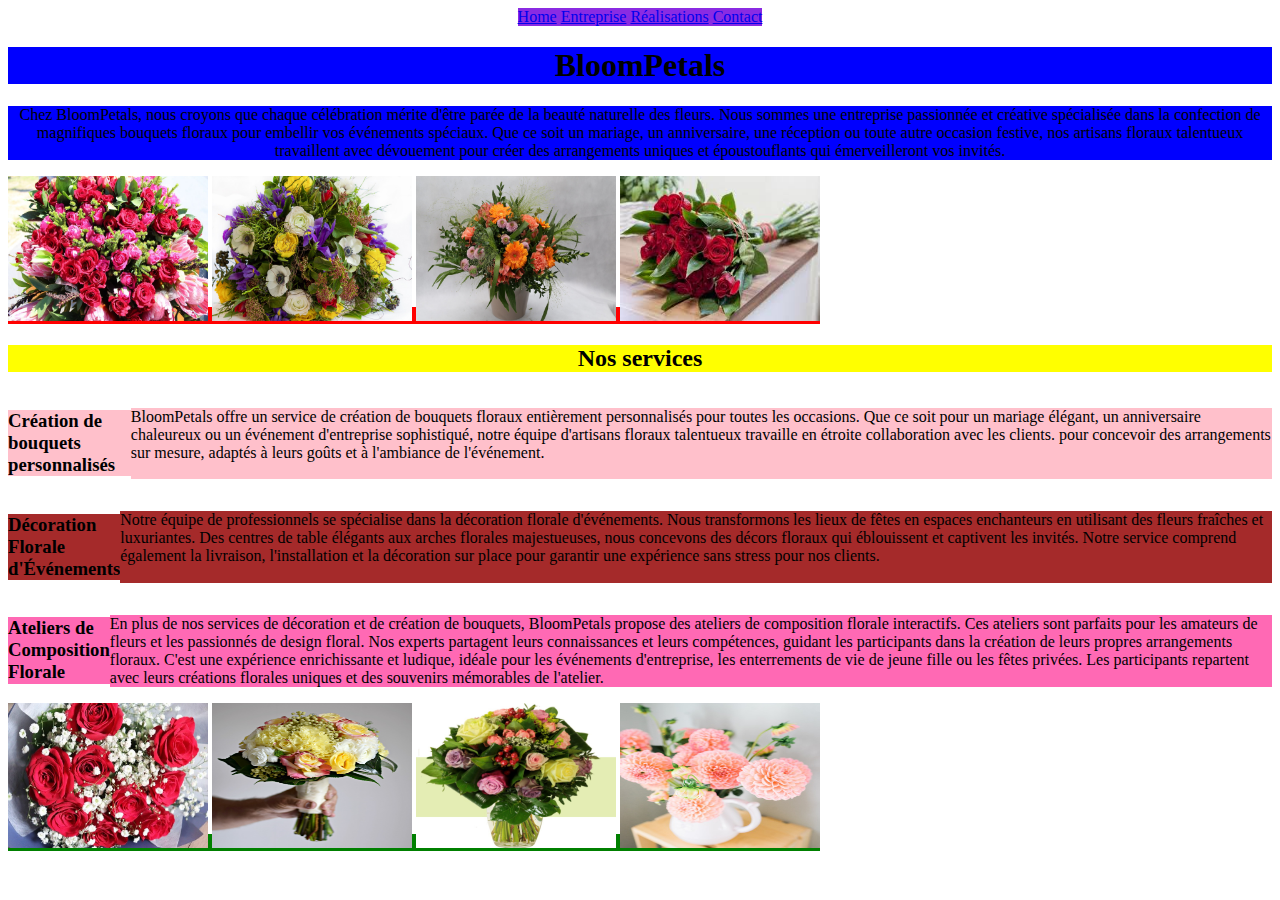
<file: index.html>
<!DOCTYPE html>
<html lang="fr">
    <head>
        <meta charset="UTF-8">
        <meta name="viewport" content="width=device-width, initial-scale=1.0">
        <meta name="description" content="BloomPetals est une entreprise passionnée et créative spécialisée dans la
        conception de magnifiques bouquets floraux pour embellir vos événements."/>
        <!--description de la page-->
        <title>Home | BloomPetals</title>
        <!--titre de la page-->
        <link rel="stylesheet" type="text/css" href="styles/styles.css" />
        <!--relier la feuille css-->
    </head>
    <body class="container">
        <header>
            <nav class="div1">
                <a href="index.html">Home</a>
                <a href="entreprise.html">Entreprise</a>
                <a href="realisations.html">Réalisations</a>
                <a href="contact.html">Contact</a>
            </nav>
            <!--liens pour naviguer dans le site-->
        </header>
        <!--menu-->
        <main>
            <sections>
                <h1 class="div2">BloomPetals</h1>
                    <p class="div2">Chez BloomPetals, nous croyons que chaque célébration mérite d'être parée de la beauté
                        naturelle des fleurs. Nous sommes une entreprise passionnée et créative spécialisée dans
                        la confection de magnifiques bouquets floraux pour embellir vos événements spéciaux. Que
                        ce soit un mariage, un anniversaire, une réception ou toute autre occasion festive, nos
                        artisans floraux talentueux travaillent avec dévouement pour créer des arrangements
                        uniques et époustouflants qui émerveilleront vos invités.</p>
            </sections>
            <!--titre et description-->
            <sections class="div3">
                <img src="images/photos fleurs/image1.jpg" alt="bouquet de fleurs" height="145" width="200">
                <img src="images/photos fleurs/image8.jpg" alt="bouquet de fleurs" height="145" width="200">
                <img src="images/photos fleurs/image5.jpg" alt="bouquet de fleurs" height="145" width="200">
                <img src="images/photos fleurs/image4.jpg" alt="bouquet de fleurs" height="145" width="200">
            </sections>
            <!--section d'images-->
            <article class="try">
                <h2>Nos services</h2>
                <section>
                    <h3 class="div4">Création de bouquets personnalisés</h3>
                        <p  class="div4">BloomPetals offre un service de création de
                            bouquets floraux entièrement personnalisés pour toutes les occasions. Que ce soit pour un
                            mariage élégant, un anniversaire chaleureux ou un événement d'entreprise sophistiqué,
                            notre équipe d'artisans floraux talentueux travaille en étroite collaboration avec les clients.
                            pour concevoir des arrangements sur mesure, adaptés à leurs goûts et à l'ambiance de
                            l'événement.</p>
                </section>
                <!--service 1-->
                <section>
                    <h3 class="div5">Décoration Florale d'Événements</h3>
                        <p class="div5">Notre équipe de professionnels se spécialise dans
                            la décoration florale d'événements. Nous transformons les lieux de fêtes en espaces
                            enchanteurs en utilisant des fleurs fraîches et luxuriantes. Des centres de table élégants aux
                            arches florales majestueuses, nous concevons des décors floraux qui éblouissent et
                            captivent les invités. Notre service comprend également la livraison, l'installation et la
                            décoration sur place pour garantir une expérience sans stress pour nos clients.</p>
                </section>
                <!--service 2-->
                <section>
                    <h3 class="div6">Ateliers de Composition Florale</h3>
                        <p class="div6">En plus de nos services de décoration et de création
                            de bouquets, BloomPetals propose des ateliers de composition florale interactifs. Ces
                            ateliers sont parfaits pour les amateurs de fleurs et les passionnés de design floral. Nos
                            experts partagent leurs connaissances et leurs compétences, guidant les participants dans
                            la création de leurs propres arrangements floraux. C'est une expérience enrichissante et
                            ludique, idéale pour les événements d'entreprise, les enterrements de vie de jeune fille ou
                            les fêtes privées. Les participants repartent avec leurs créations florales uniques et des
                            souvenirs mémorables de l'atelier.</p>
                </section>
                <!--service 3-->
            </article>
            <!--3 services différents-->
            <sections class="div7">
                <img src="images/photos fleurs/image9.jpg" alt="bouquet de fleurs" height="145" width="200">
                <img src="images/photos fleurs/image11.jpg" alt="bouquet de fleurs" height="145" width="200">
                <img src="images/photos fleurs/image7.jpg" alt="bouquet de fleurs" height="145" width="200">
                <img src="images/photos fleurs/image10.jpg" alt="bouquet de fleurs" height="145" width="200">
            </sections>
            <!--section d'images-->
        </main>
    </body>

</html>
</file>
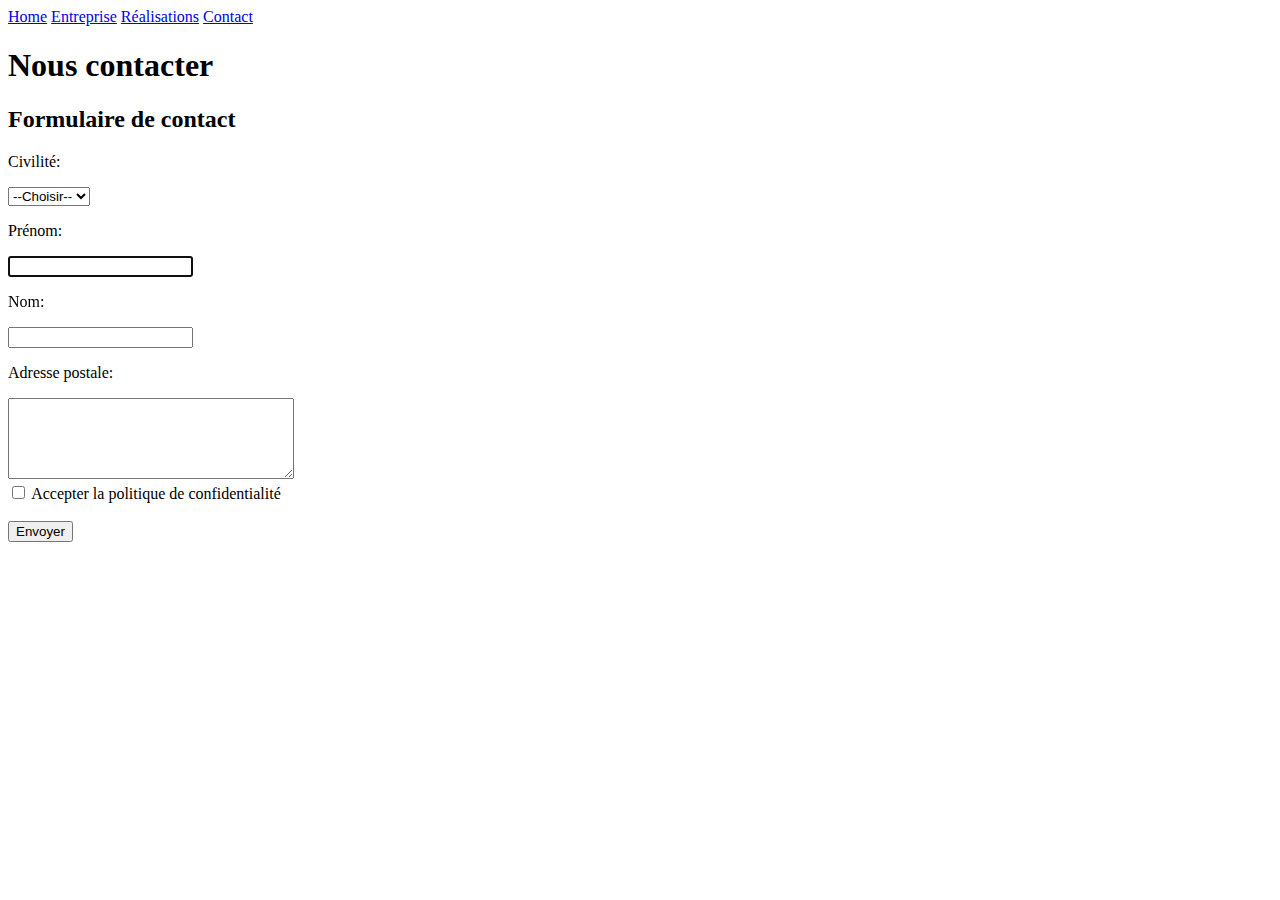
<file: contact.html>
<!DOCTYPE html>
<html lang="fr">
    <head>
        <meta charset="UTF-8">
        <meta name="viewport" content="width=device-width, initial-scale=1.0">
        <title>Nous contacter | BloomPetals</title>
        <!--titre de la page-->
        <link rel="stylesheet" type="text/css" href="" />
        <!--relier la feuille css-->
    </head>
    <body>
        <header>
            <a href="index.html">Home</a>
            <a href="entreprise.html">Entreprise</a>
            <a href="realisations.html">Réalisations</a>
            <a href="contact.html">Contact</a>
            <!--liens pour naviguer dans le site-->
        </header>
            <h1>Nous contacter</h1>
            <!--titre qui s'affiche-->
            <article>
                <h2>Formulaire de contact</h2>
                <!--sous titre-->
                <form>
                    <div>
                        <p><label for="civility">Civilité:</label></p>
                        <select id="civility" name="civility">
                            <option value="" selected disabled>--Choisir--</option>
                            <option value="monsieur">M.</option>
                            <option value="madame">Mme.</option>
                        </select>
                    </div>
                    <!--liste déroulante-->
                    <div>
                        <p><label for="fname">Prénom:</label></p>
                        <input type="text" id="fname" name="fname" autofocus>
                    </div>
                    <!--prénom-->
                    <div>
                        <p><label for="lname">Nom:</label></p>
                        <input type="text" id="lname" name="lname">
                    </div>
                    <!--nom-->
                    <div>
                        <p><label for="adress">Adresse postale:</label></p>
                        <textarea id="adress" name="adress" cols="33" rows="5"></textarea>
                    </div>
                    <!--adresse postale-->
                    <div>
                        <input type="checkbox" id="valid" required/>
                        <label for="valid">Accepter la politique de confidentialité</label>
                    </div>
                    <!--checkbox politique confidentialité-->
                    <br>
                    <div>
                        <button type="submit">Envoyer</button>                    
                    </div>
                    <!--bouton envoyer-->
                </form>
                <!--formulaire-->
            </article>
</file>
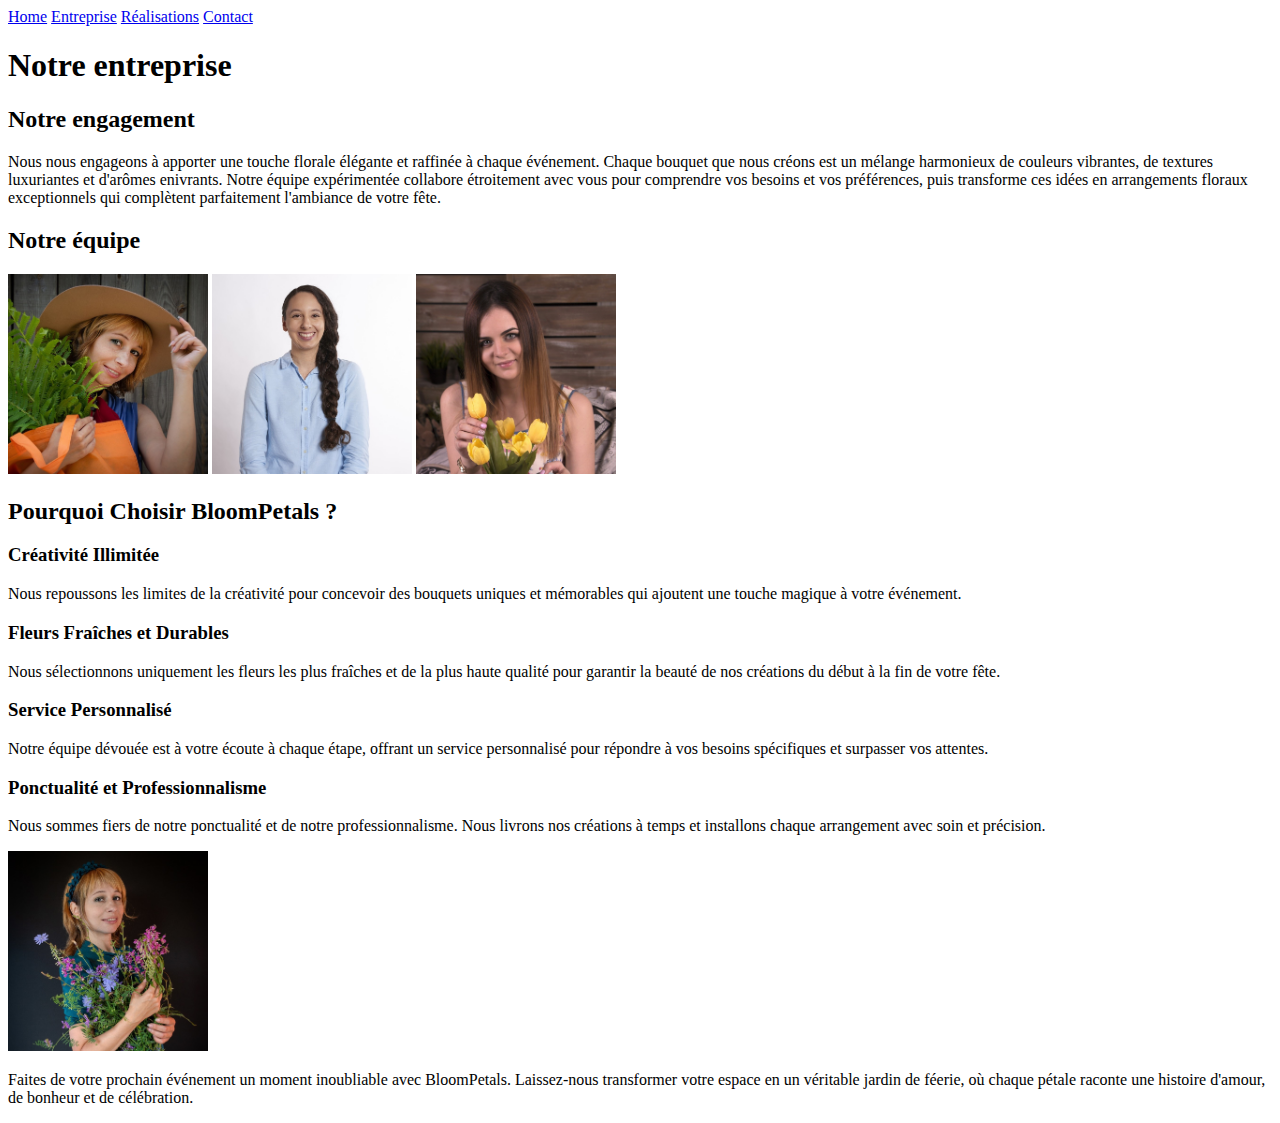
<file: entreprise.html>
<!DOCTYPE html>
<html lang="fr">
    <head>
        <meta charset="UTF-8">
        <meta name="viewport" content="width=device-width, initial-scale=1.0">
        <title>Notre entreprise | BloomPetals</title>
        <!--titre de la page-->
        <link rel="stylesheet" type="text/css" href="" />
        <!--relier la feuille css-->
    </head>
    <body>
        <header>
            <a href="index.html">Home</a>
            <a href="entreprise.html">Entreprise</a>
            <a href="realisations.html">Réalisations</a>
            <a href="contact.html">Contact</a>
            <!--liens pour naviguer dans le site-->
        </header>
        <main>
            <h1>Notre entreprise</h1>
            <!--titre qui s'affiche-->
            <article>
                <sections>
                    <h2>Notre engagement</h2>
                        <p>Nous nous engageons à apporter une touche florale élégante et raffinée à chaque
                            événement. Chaque bouquet que nous créons est un mélange harmonieux de couleurs
                            vibrantes, de textures luxuriantes et d'arômes enivrants. Notre équipe expérimentée
                            collabore étroitement avec vous pour comprendre vos besoins et vos préférences, puis
                            transforme ces idées en arrangements floraux exceptionnels qui complètent parfaitement
                            l'ambiance de votre fête.</p>
                </sections>
                <!--les engagements-->
                <sections>
                    <h2>Notre équipe</h2>
                        <img src="images/photos de l_équipe/photo1.jpg" alt="femme qui tient une plante" width="200" heights="200">
                        <img src="images/photos de l_équipe/photo3.jpg" alt="dame qui sourit" width="200" heights="200">
                        <img src="images/photos de l_équipe/photo5..jpg" alt="femme qui tient des tulipes jaunes" width="200" heights="200">
<!--RAJOUTER LES DESCRIPTIONS-->
                </sections>
                <!--photos et description de l'equipe-->
                <section>
                    <h2>Pourquoi Choisir BloomPetals ?</h2>
                    <div>
                        <h3>Créativité Illimitée</h3> 
                            <p>Nous repoussons les limites de la créativité pour concevoir des
                                bouquets uniques et mémorables qui ajoutent une touche magique à votre
                                événement.</p>
                    </div>
                    <div>
                        <h3>Fleurs Fraîches et Durables</h3>
                            <p>Nous sélectionnons uniquement les fleurs les plus
                                fraîches et de la plus haute qualité pour garantir la beauté de nos créations du début
                                à la fin de votre fête.</p>
                    </div>
                    <div>
                        <h3>Service Personnalisé</h3>
                            <p>Notre équipe dévouée est à votre écoute à chaque étape,
                                offrant un service personnalisé pour répondre à vos besoins spécifiques et surpasser
                                vos attentes.</p>
                    </div>
                    <div>
                        <h3>Ponctualité et Professionnalisme</h3>
                            <p>Nous sommes fiers de notre ponctualité et de
                                notre professionnalisme. Nous livrons nos créations à temps et installons chaque
                                arrangement avec soin et précision.</p>
                    </div>
                    <img src="images/photos de l_équipe/photo2.jpg" alt="fleuriste qui tient un beau bouquet" width="200" height="200">
                </section>
                <p>Faites de votre prochain événement un moment inoubliable avec BloomPetals. Laissez-nous
                    transformer votre espace en un véritable jardin de féerie, où chaque pétale raconte une
                    histoire d'amour, de bonheur et de célébration.</p>
            </article>
        </main>
    </body>

</html>
</file>
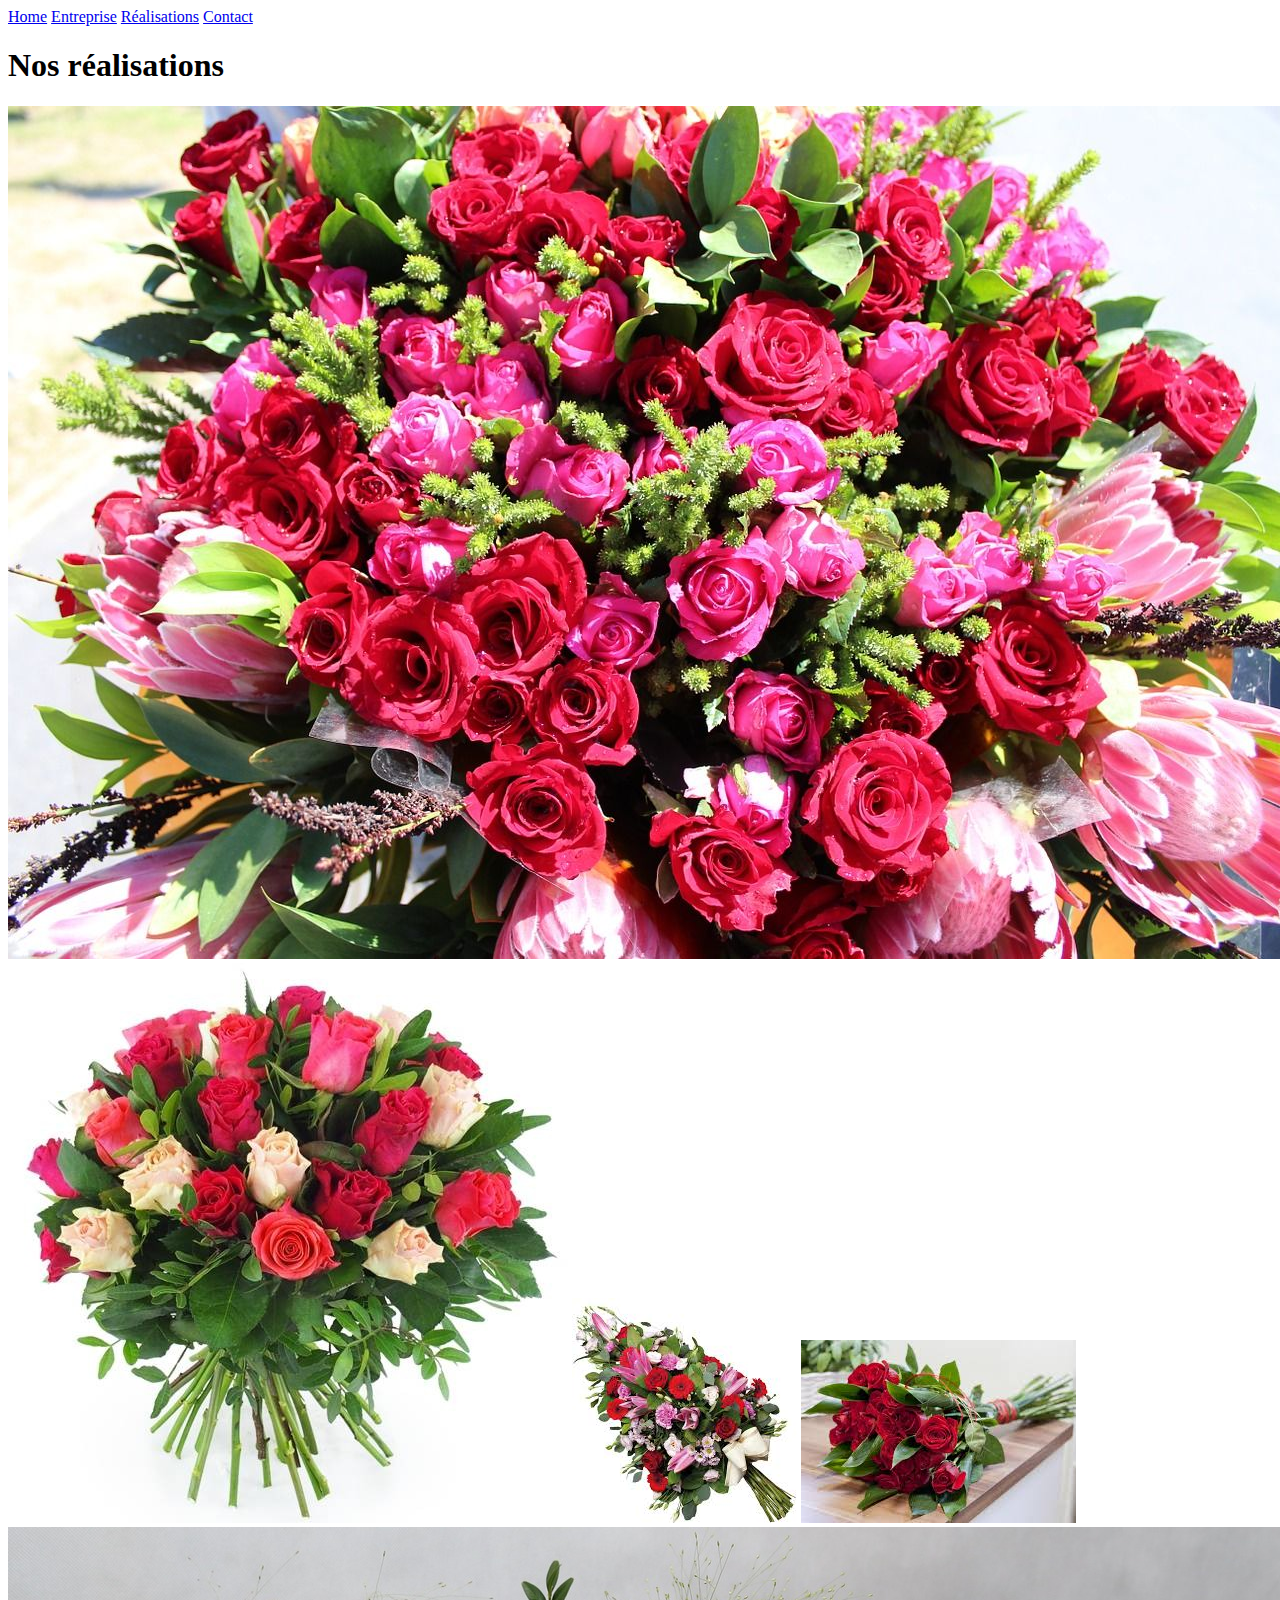
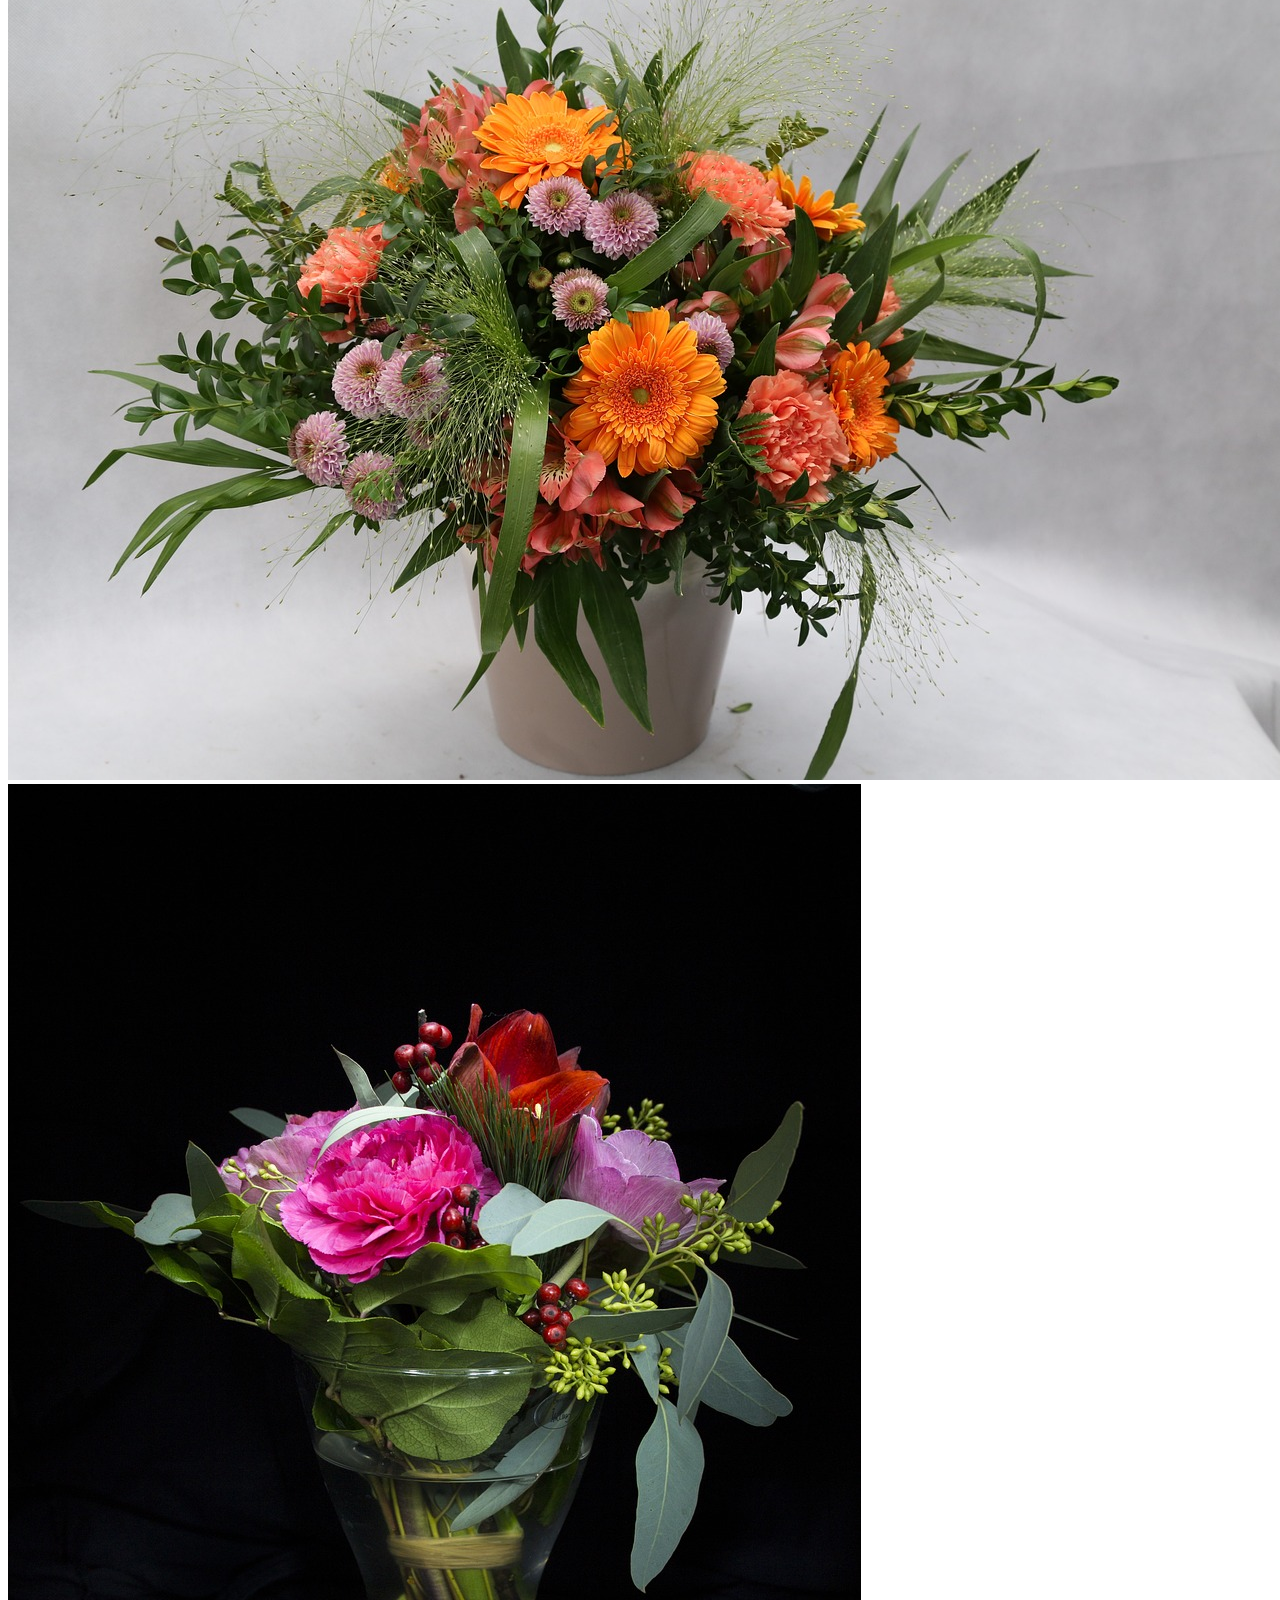
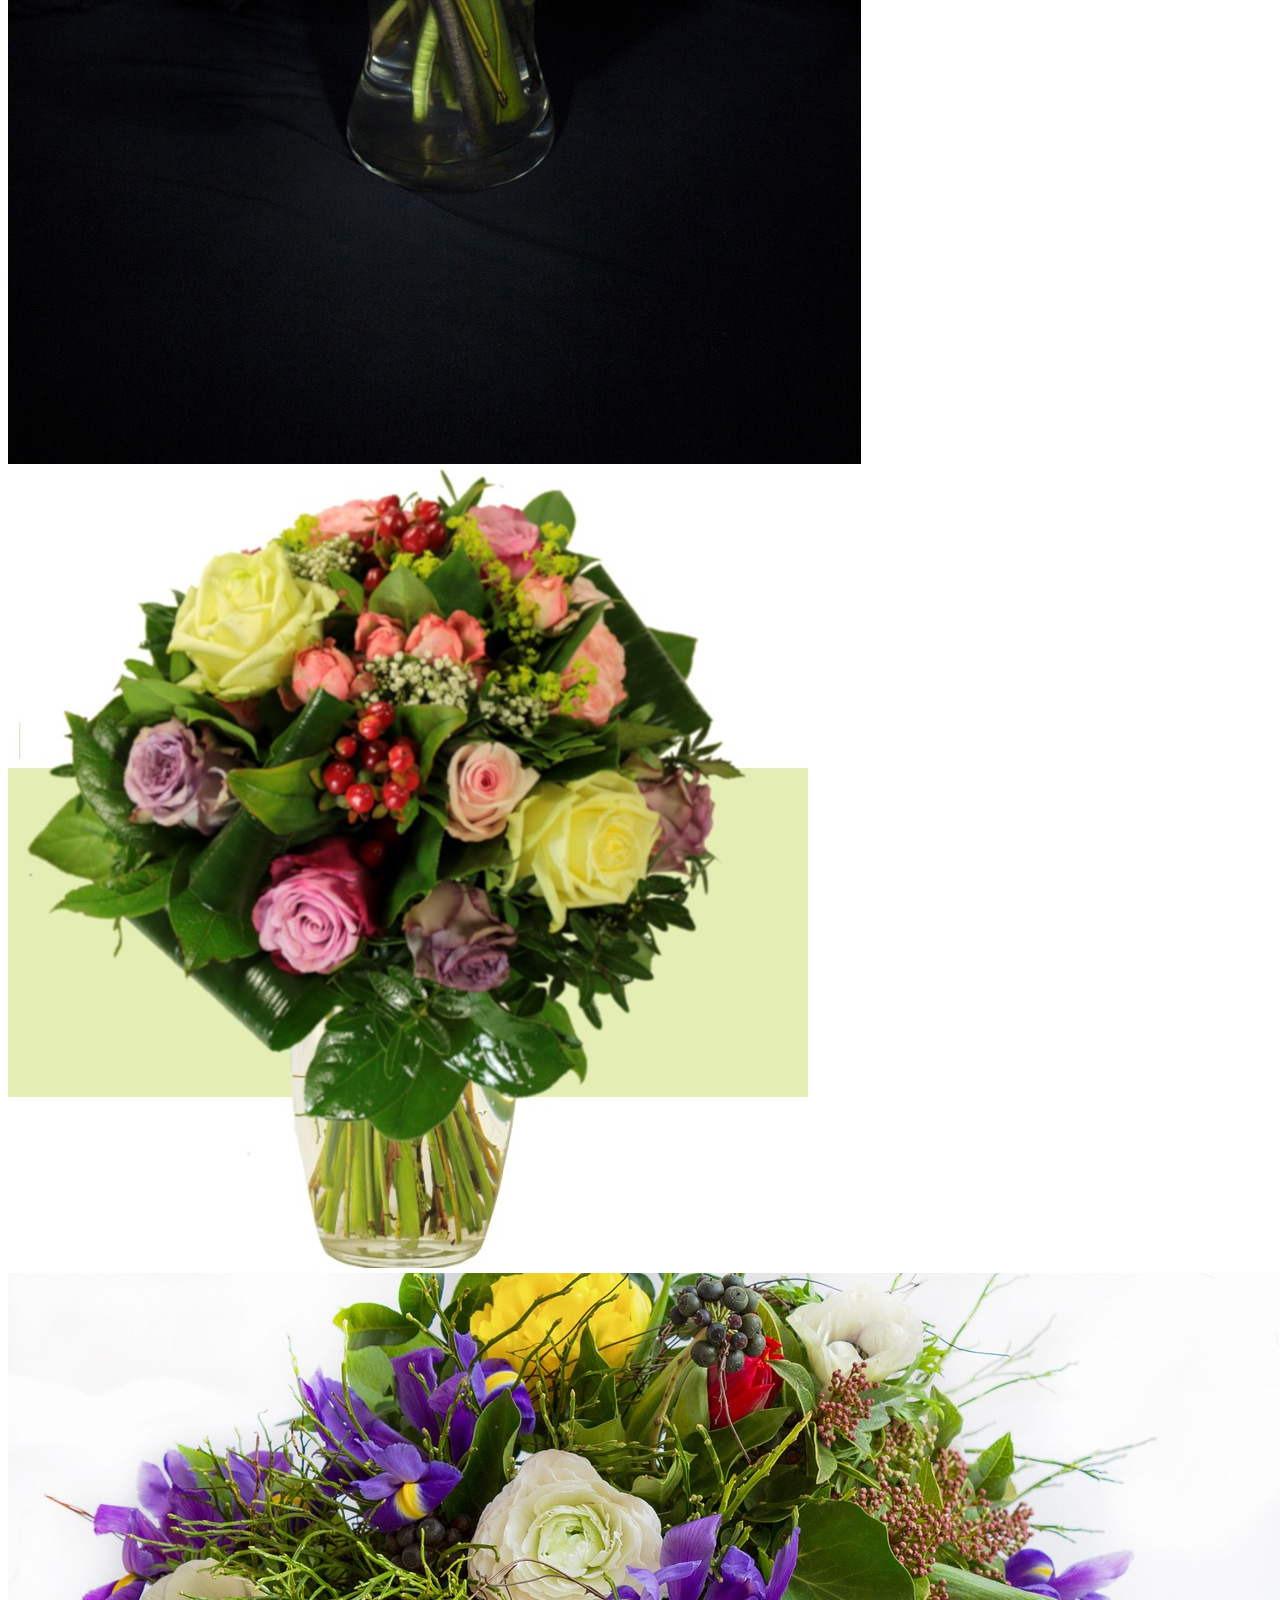
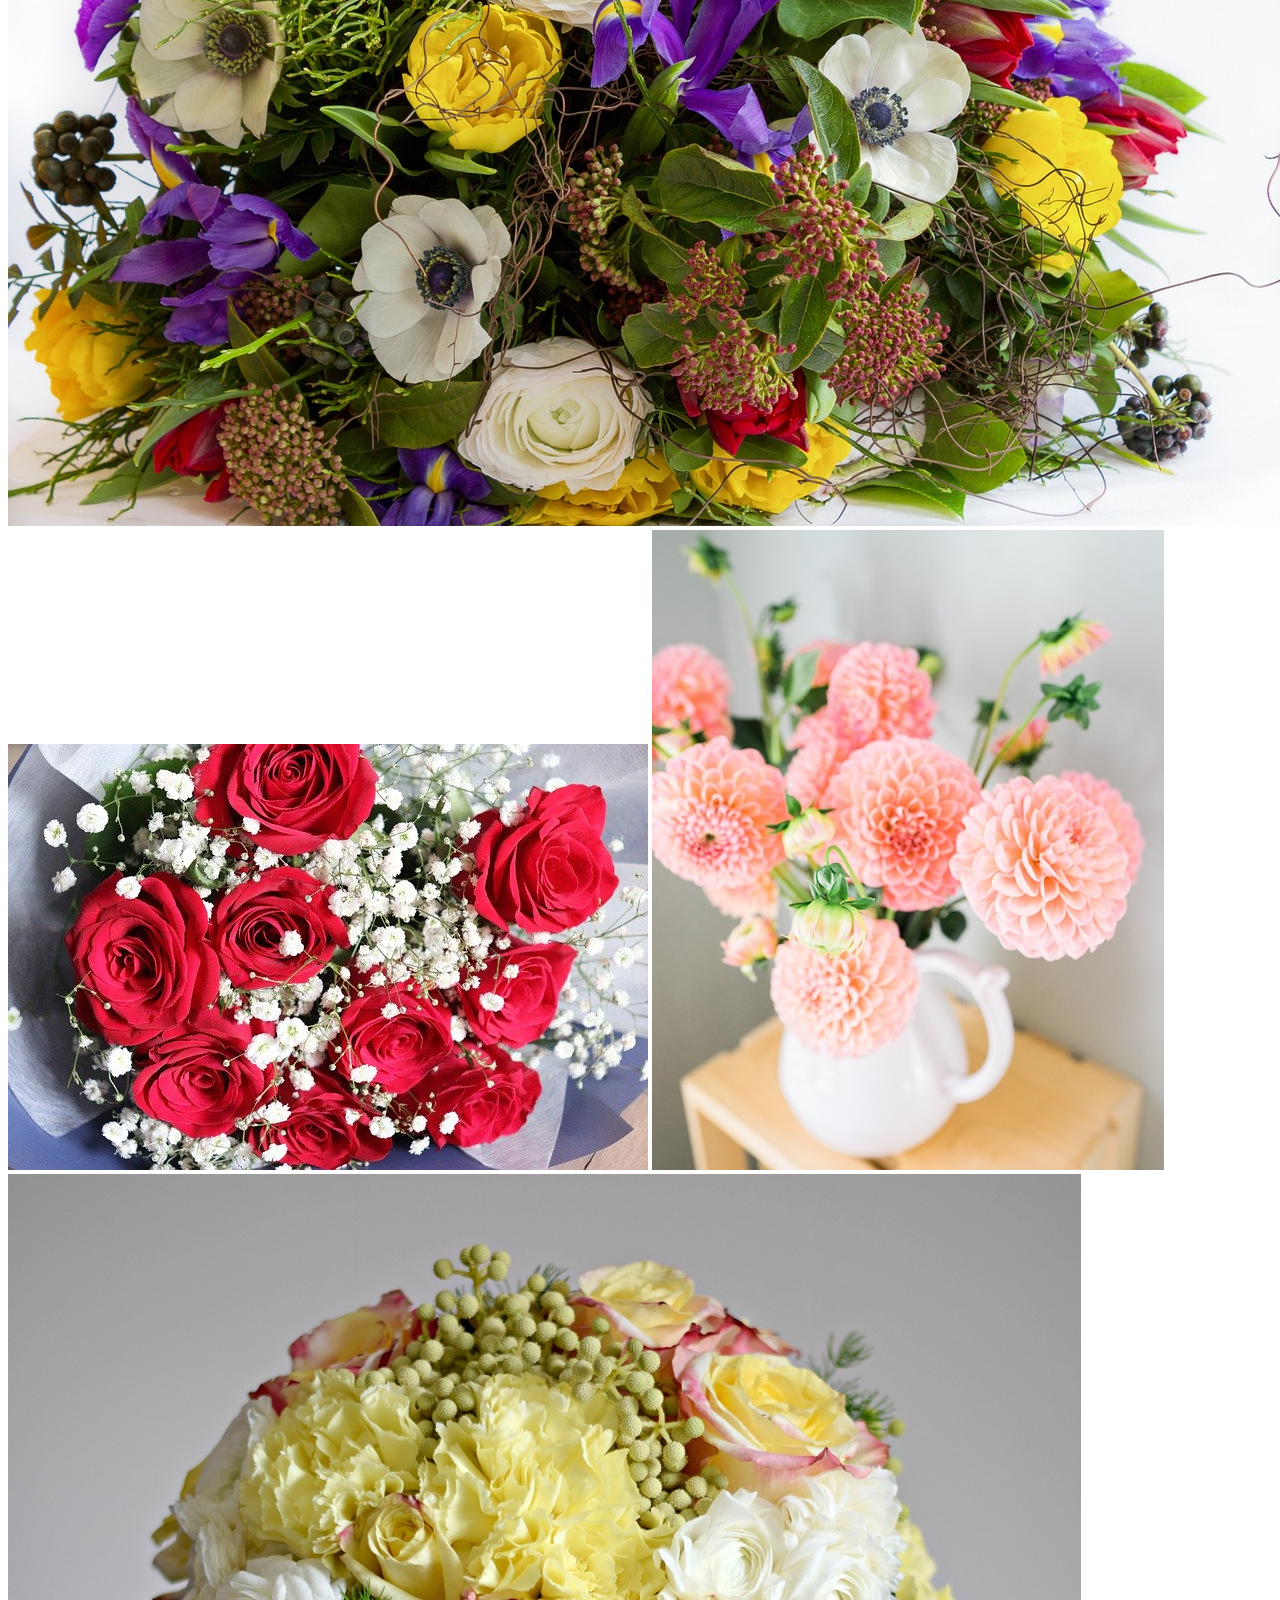
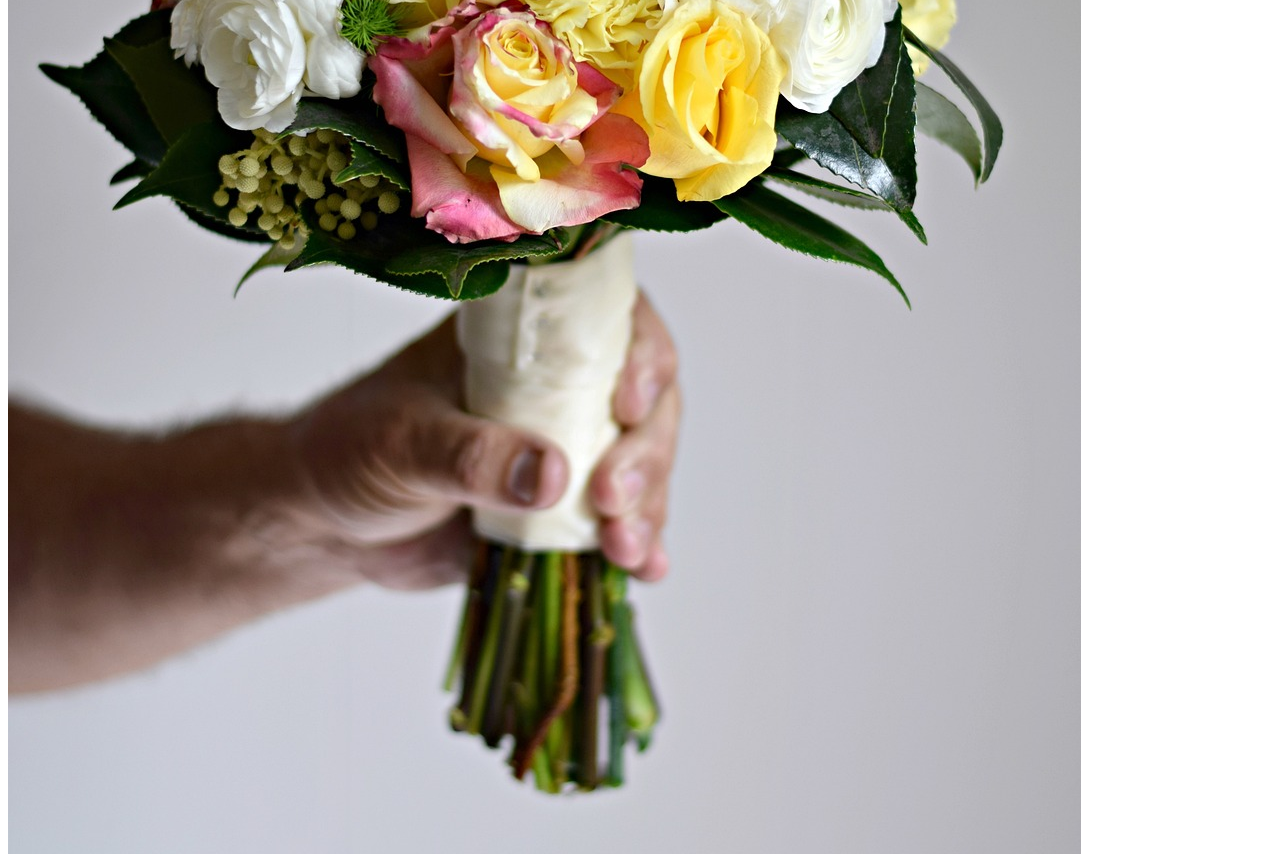
<file: realisations.html>
<!DOCTYPE html>
<html lang="fr">
    <head>
        <meta charset="UTF-8">
        <meta name="viewport" content="width=device-width, initial-scale=1.0">
        <title>Nos Réalisations | BloomPetals</title>
        <!--titre de la page-->
        <link rel="stylesheet" type="text/css" href="" />
        <!--relier la feuille css-->
    </head>
    <body>
        <header>
            <a href="index.html">Home</a>
            <a href="entreprise.html">Entreprise</a>
            <a href="realisations.html">Réalisations</a>
            <a href="contact.html">Contact</a>
            <!--liens pour naviguer dans le site-->
        </header>
        <h1>Nos réalisations</h1>
        <img src="images/photos fleurs/image1.jpg" alt="fleurs">
        <img src="images/photos fleurs/image2.jpg" alt="fleurs">
        <img src="images/photos fleurs/image3.jpg" alt="fleurs">
        <img src="images/photos fleurs/image4.jpg" alt="fleurs">
        <img src="images/photos fleurs/image5.jpg" alt="fleurs">
        <img src="images/photos fleurs/image6.jpg" alt="fleurs">
        <img src="images/photos fleurs/image7.jpg" alt="fleurs">
        <img src="images/photos fleurs/image8.jpg" alt="fleurs">
        <img src="images/photos fleurs/image9.jpg" alt="fleurs">
        <img src="images/photos fleurs/image10.jpg" alt="fleurs">
        <img src="images/photos fleurs/image11.jpg" alt="fleurs">

    </body>
</html>
</file>
<file: styles/styles.css>
.container {
    display: flex;
    flex-flow: column nowrap;
    justify-content: center;
    align-items: center;

}
    
.div1 {
    background-color: blueviolet;

}

.div2 {
    background-color: blue;
    text-align: center;
    
}

.div3 {
    background-color: red

}

h2 {
    background-color: yellow;
    text-align: center;

}

.try :not(h2) {
    display: flex;
    flex-direction: row;
    justify-content: space-around;
}

.div4 {
    background-color: pink;

}

.div5 {
    background-color: brown;

}

.div6 {
    background-color: hotpink;

}

.div7 {
    background-color: green;

}
</file>
